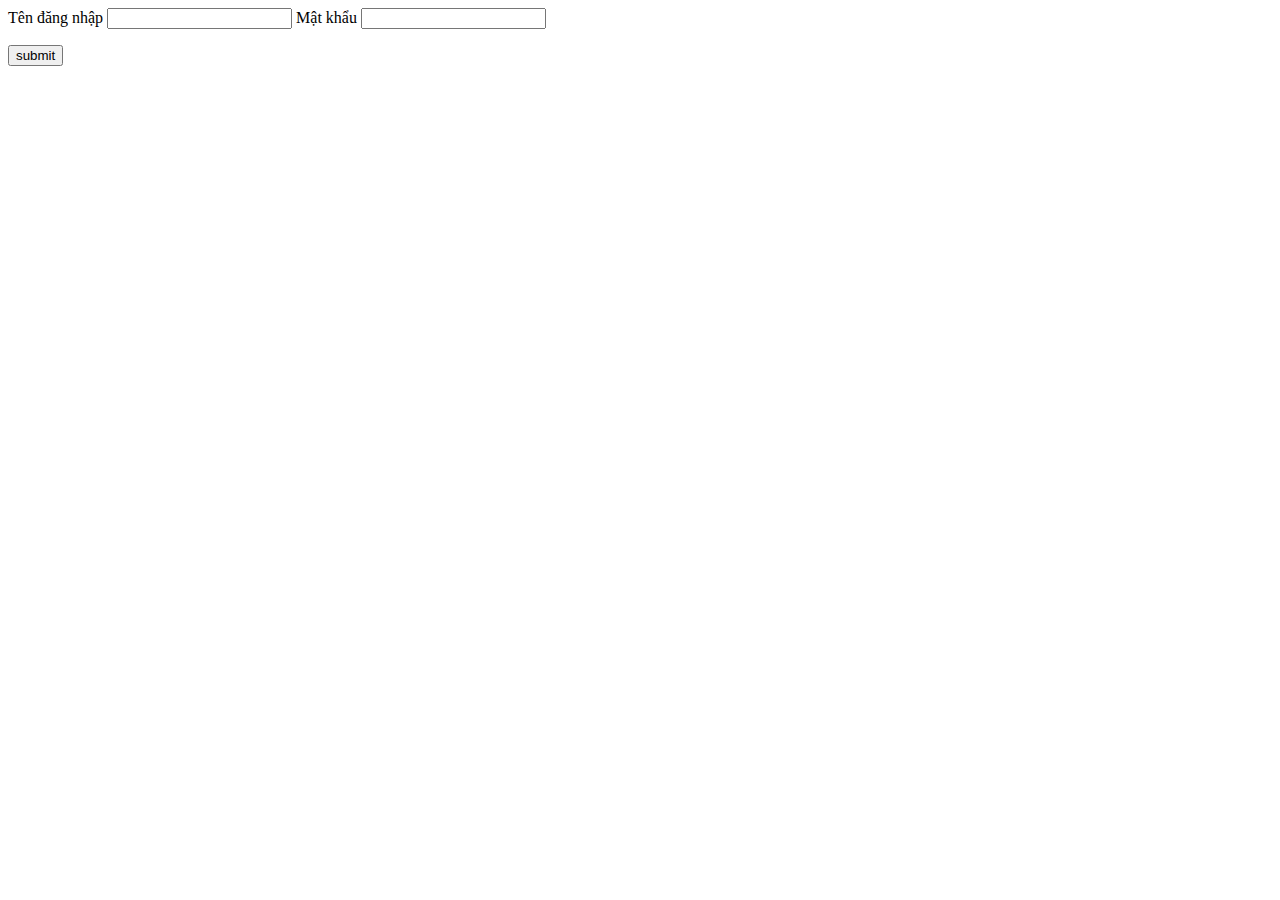
<file: BTVN_Buoi2/src/main/resources/templates/index.html>
<!DOCTYPE html>
<html lang="en" xmlns:th="http://www.thymeleaf.org">
<head>
    <meta charset="UTF-8">
    <title>Log-in</title>
    <link rel="stylesheet" th:href="@{/style.css}">

</head>
<body>
<form class="form-login" th:action="@{/about}"  method="post">
    <label for="user">Tên đăng nhập</label>
    <input type="text" id="user" name="tenTK">
    <label for="passworld">Mật khẩu</label>
    <input type="passworld" id="passworld" name="matKhau">
    <p th:text="${message}" class="message"></p>
    <input type="submit" value="submit" class="sub">
</form>
</body>
</html>
</file>
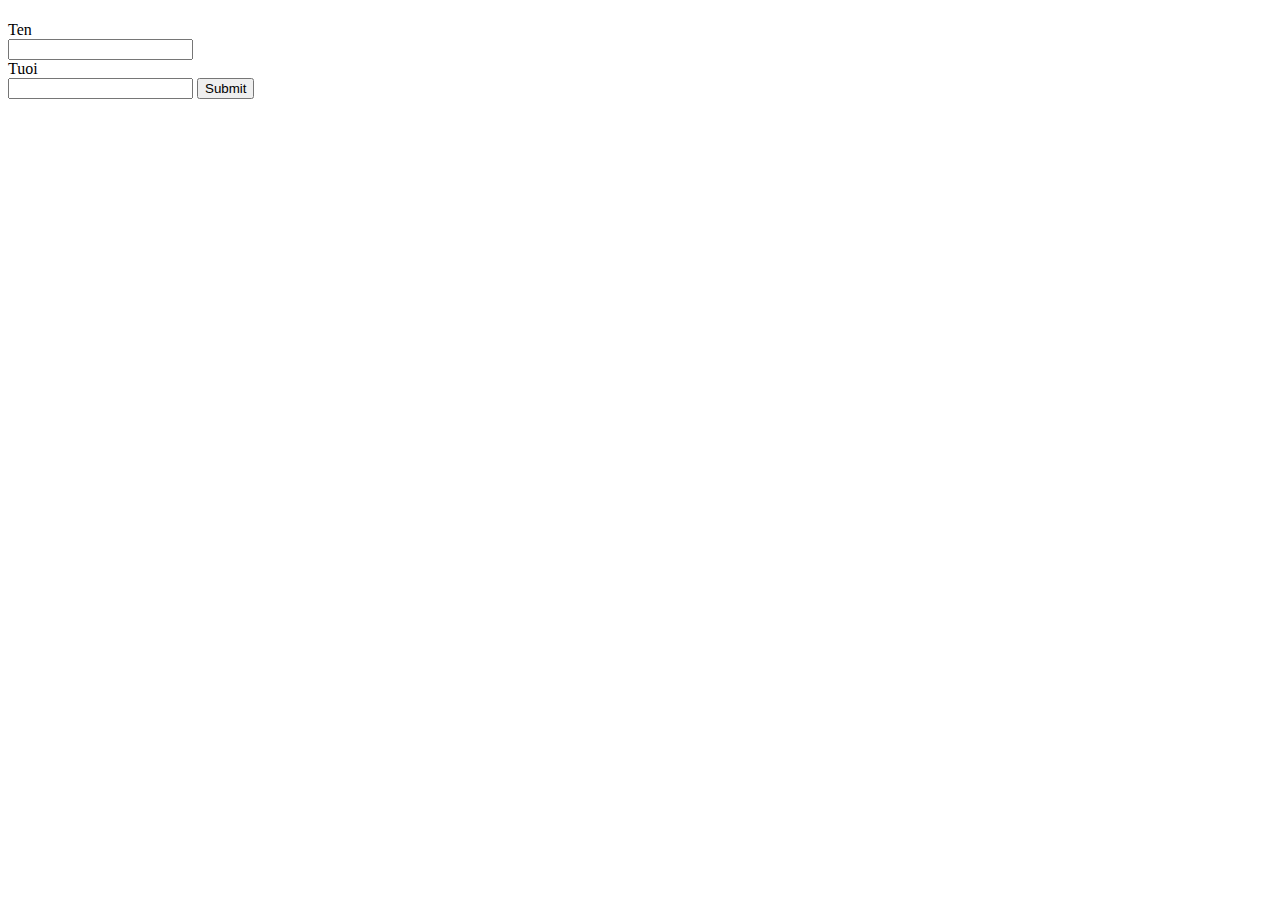
<file: Buoi2/src/main/resources/templates/index.html>
<!DOCTYPE html>
<html lang="en" xmlns:th="http://www.thymeleaf.org">
<head>
    <meta charset="UTF-8">
    <title>yty</title>
</head>
<body>
    <h1 th:text="${string}"></h1>
<!--    <h1 th:text="${bien}"></h1>-->
<!--<div th:object="${student}">-->
<!--    <div th:text="*{msv}"></div>-->
<!--    <div th:text="*{name}"></div>-->
<!--</div>-->
<div th:each="item:${list}">
    <div th:text="*{item.getMsv()}"></div>
    <div th:text="*{item.getName()}"></div>
</div>
<form th:action="@{/about}" method="get">
    <label for="ten">Ten</label><br>
    <input id="ten" name="search" tupe="text"><br>
    <label for="tuoi">Tuoi</label><br>
    <input id="tuoi" name="search1" tupe="text">
    <input name="submit" type="submit">
</form>

<!--<form th:action="@{/test}" method="post">-->
<!--    <input name="msv" tupe="text"><br>-->
<!--    <input name="name" tupe="text"><br>-->
<!--    <input value="submit" type="submit">-->
<!--</form>-->



</body>
</html>
</file>
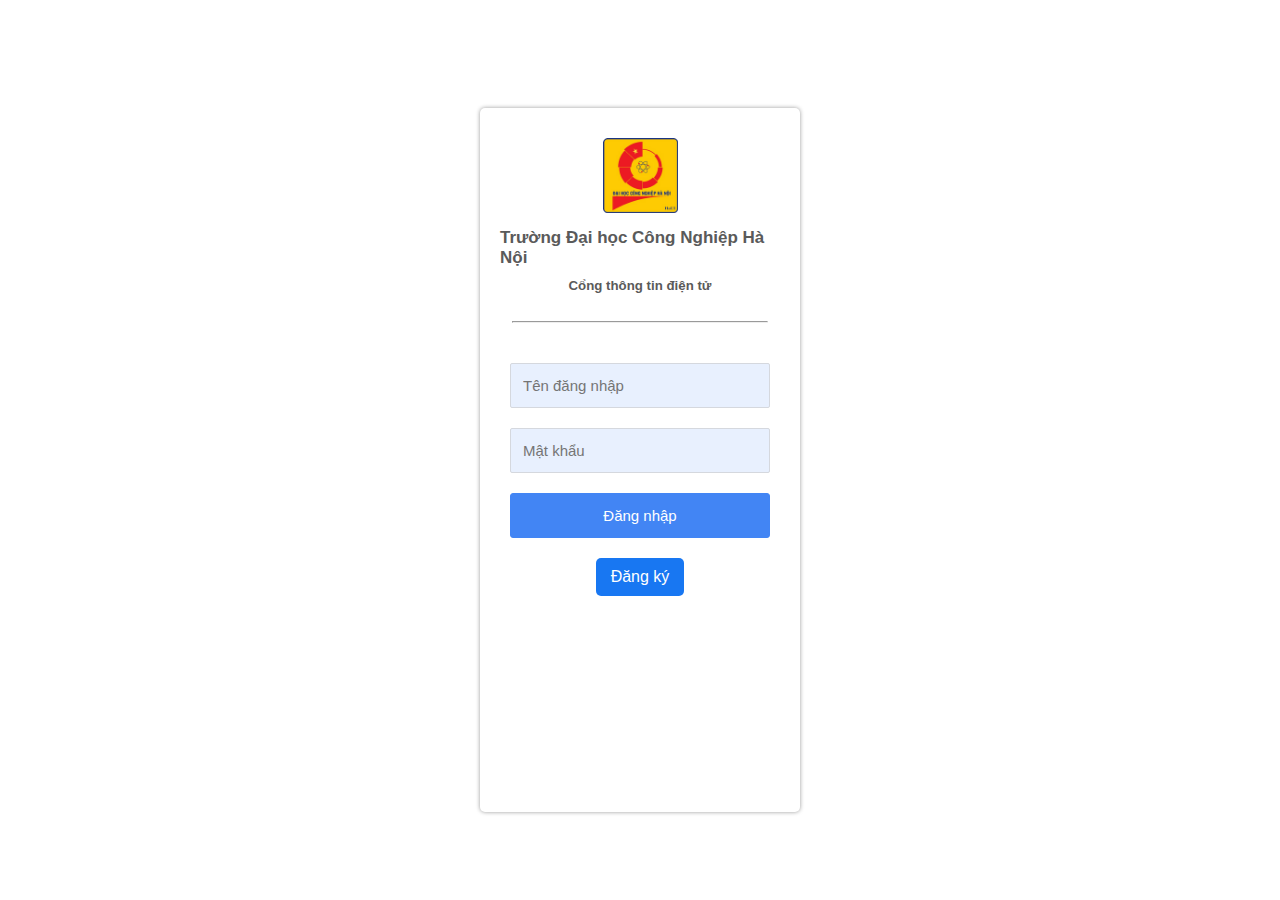
<file: BaiTapBuoi3/src/main/resources/templates/login.html>
<!DOCTYPE html >
<html lang="en" xmlns:th="http://www.thymeleaf.org">
<head>
    <meta charset="UTF-8">
    <title>Title</title>
    <link rel="stylesheet" th:href="@{login.css}">
    <link rel="stylesheet" href="../static/login.css">
</head>
<body>
<div class="container">
    <form action="">
        <div class="form-header">
            <img src="../img/logo-haui-size.png"  th:src="@{https://cdn-01.dhcnhn.vn/img/logo-haui-size.png}" alt="">
            <h4>Trường Đại học Công Nghiệp Hà Nội</h4>
            <h5>Cổng thông tin điện tử</h5>
        </div>
        <hr>
        <div class="form-body">
            <input type="text" placeholder="Tên đăng nhập" name="username">
            <input type="password" placeholder="Mật khẩu" name="password">

<!--            <p th:="${message}"></p>-->
            <input type="submit" value="Đăng nhập" id="btn1">
            <a href="" id="btn2">Đăng ký</a>
        </div>
    </form>
</div>
</body>
</html>
</file>
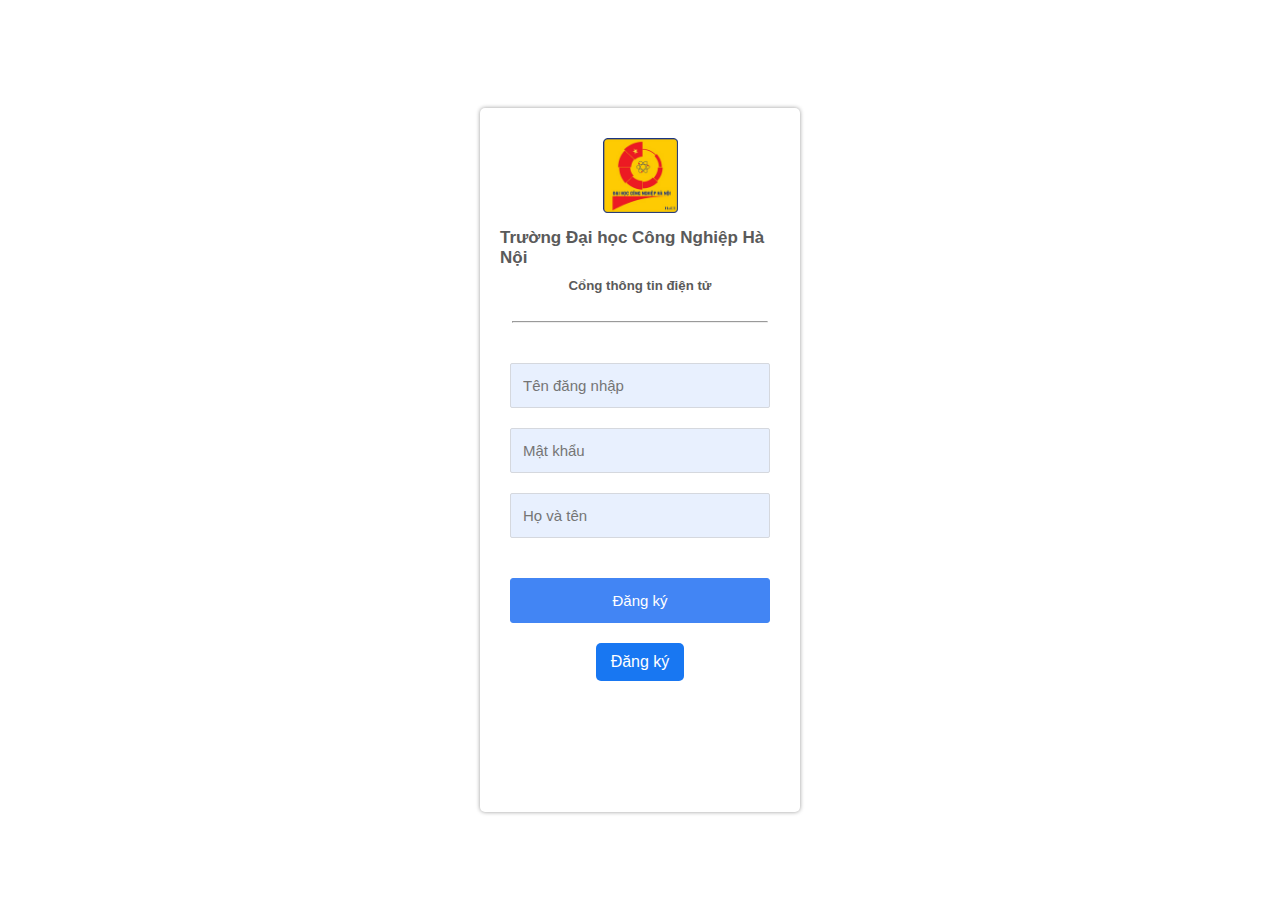
<file: BaiTapBuoi3/src/main/resources/templates/register.html>
<!DOCTYPE html>
<html lang="en" xmlns:th="http://www.thymeleaf.org">
<head>
    <meta charset="UTF-8">
    <title>Title</title>
    <link rel="stylesheet" th:href="@{login.css}">
    <link rel="stylesheet" href="../static/login.css">
</head>
<body>
<div class="container">
    <form th:action="@{/register}" method="post">
        <div class="form-header">
            <img src="../img/logo-haui-size.png"  th:src="@{https://cdn-01.dhcnhn.vn/img/logo-haui-size.png}" alt="">
            <h4>Trường Đại học Công Nghiệp Hà Nội</h4>
            <h5>Cổng thông tin điện tử</h5>
        </div>
        <hr>
        <div class="form-body">
            <input type="text" placeholder="Tên đăng nhập" name="username">
            <input type="password" placeholder="Mật khẩu" name="password">
            <input type="text" placeholder="Họ và tên" name="fullname">
            <p id="mess" th:text="${mess}"></p>
            <input type="submit" value="Đăng ký" id="btn1">
            <a th:href="@{/login}" id="btn2">Đăng ký</a>
        </div>
    </form>
</div>
</body>
</html>
</file>
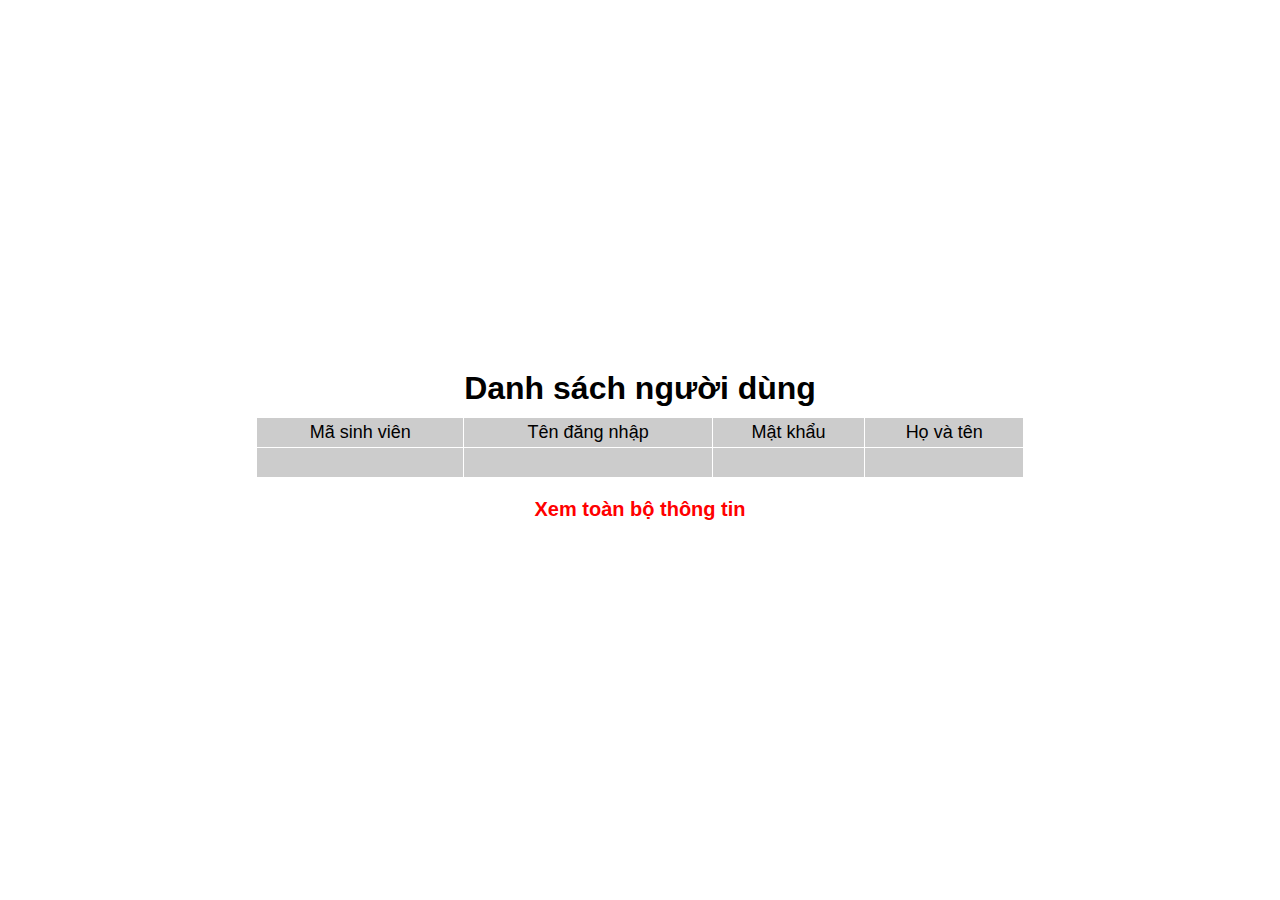
<file: BaiTapBuoi3/src/main/resources/templates/store.html>
<!DOCTYPE html>
<html lang="en" xmlns:th="http://www.thymeleaf.org">
<head>
    <meta charset="UTF-8">
    <title>Title</title>
    <link rel="stylesheet" th:href="@{store.css}">
    <link rel="stylesheet" href="../static/store.css">
</head>
<body>
<div class="container">
    <h1>Danh sách người dùng</h1>
    <table>
        <tr>
            <th>Mã sinh viên</th>
            <th>Tên đăng nhập</th>
            <th>Mật khẩu</th>
            <th>Họ và tên</th>
        </tr>
        <tr th:each="item:${list}">
            <td th:text="*{item.id}"></td>
            <td th:text="*{item.username}"></td>
            <td th:text="*{item.password}"></td>
            <td th:text="*{item.fullname}"></td>
        </tr>
    </table>
    <h4><a th:href="@{/viewAll}">Xem toàn bộ thông tin</a></h4>
</div>
</body>
</html>
</file>
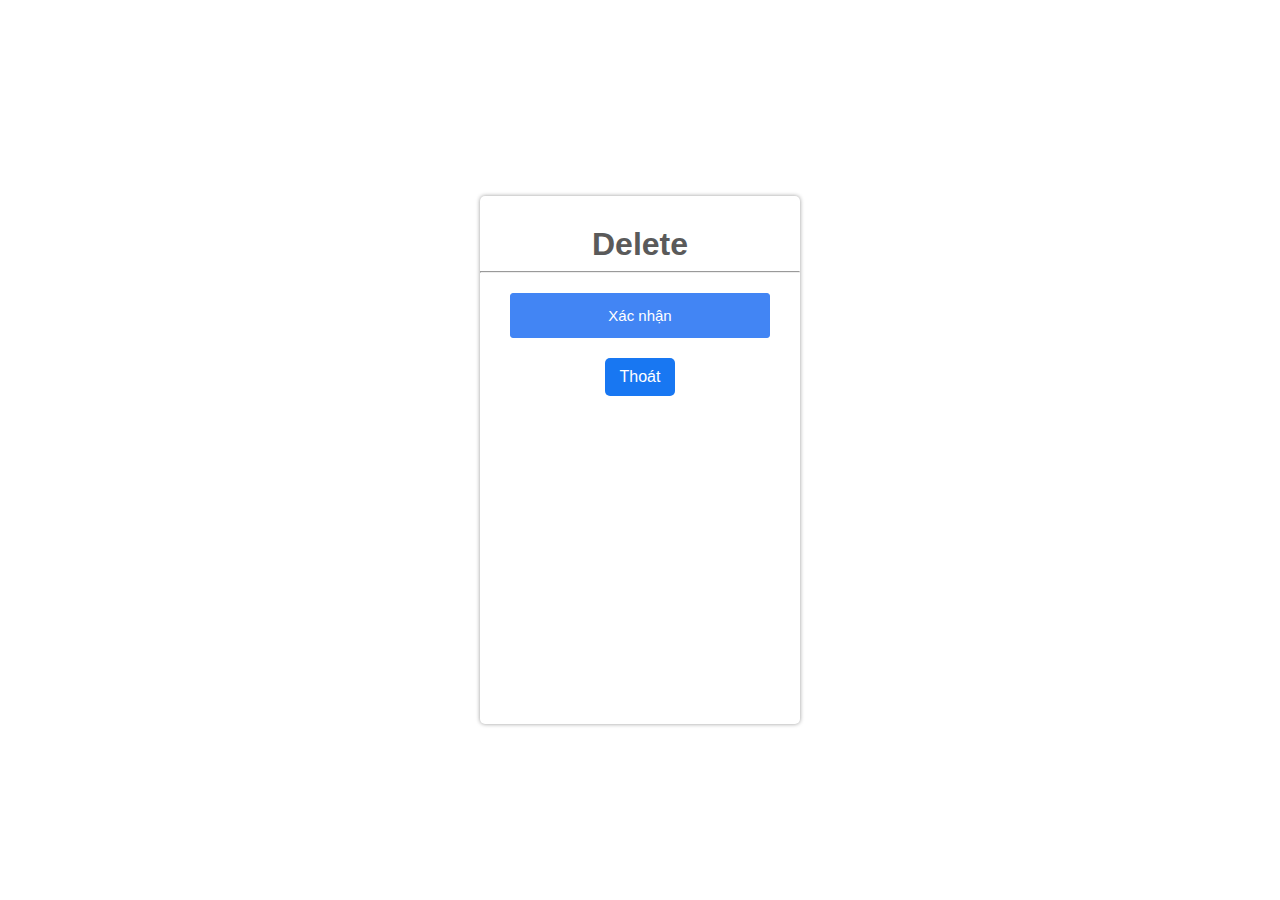
<file: BaiTapBuoi5/src/main/resources/templates/delete.html>
<!DOCTYPE html>
<html lang="en" xmlns:th="http://www.thymeleaf.org">
<head>
    <meta charset="UTF-8">
    <title>Title</title>
    <link rel="stylesheet" th:href="@{login.css}">
    <link rel="stylesheet" href="../static/login.css">

</head>
<body>
<div class="container">
    <form th:action="@{/delete}" >
        <div class="form-header">
            <h1>Delete</h1>
        </div>
        <hr>
        <div class="form-body">
            <input type="hidden"  name="id" th:value="${id}">
            <input type="submit" value="Xác nhận" id="btn1">
            <a th:href="@{/store}" id="btn2">Thoát</a>
        </div>
    </form>
</div>
</body>
</html>
</file>
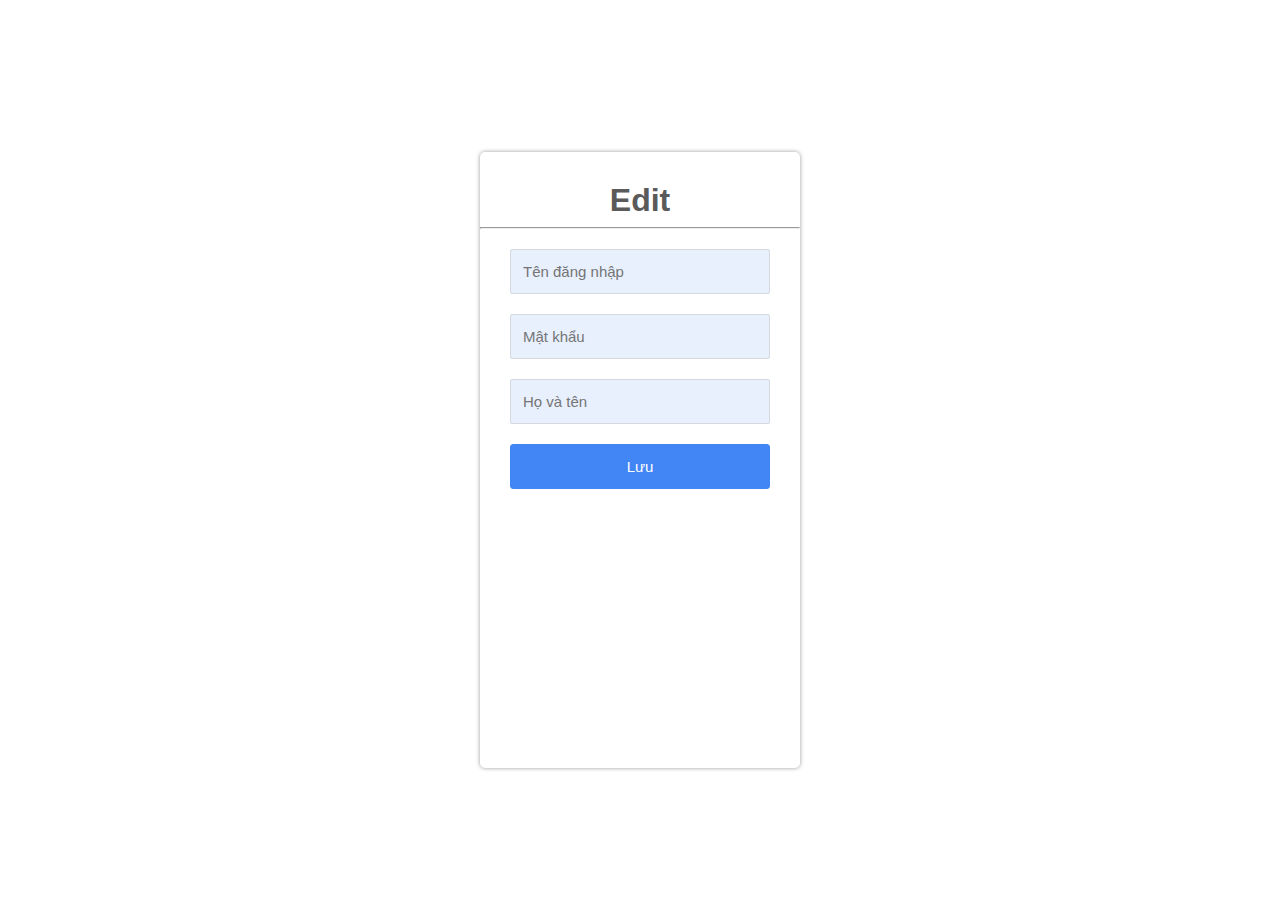
<file: BaiTapBuoi5/src/main/resources/templates/edit.html>
<!DOCTYPE html>
<html lang="en" xmlns:th="http://www.thymeleaf.org">
<head>
    <meta charset="UTF-8">
    <title>Title</title>
    <link rel="stylesheet" th:href="@{login.css}">
    <link rel="stylesheet" href="../static/login.css">

</head>
<body>
<div class="container">
    <form class="form-register" th:action="@{/edit}" method="post"  th:object="${user}">
        <div class="form-header ">
            <h1>Edit</h1>
        </div>
        <hr>
        <div class="form-body">
            <input type="hidden"  name="id" th:value="*{id}">
            <input type="text" placeholder="Tên đăng nhập" name="username" th:value="*{username}">
            <input type="password" placeholder="Mật khẩu" name="password" th:value="*{password}">
            <input type="text" placeholder="Họ và tên" name="fullname" th:value="*{fullname}">
            <input type="hidden"  name="created" th:value="*{created}" >
            <input type="submit" value="Lưu" id="btn1">

        </div>
    </form>
</div>
</body>
</html>
</file>
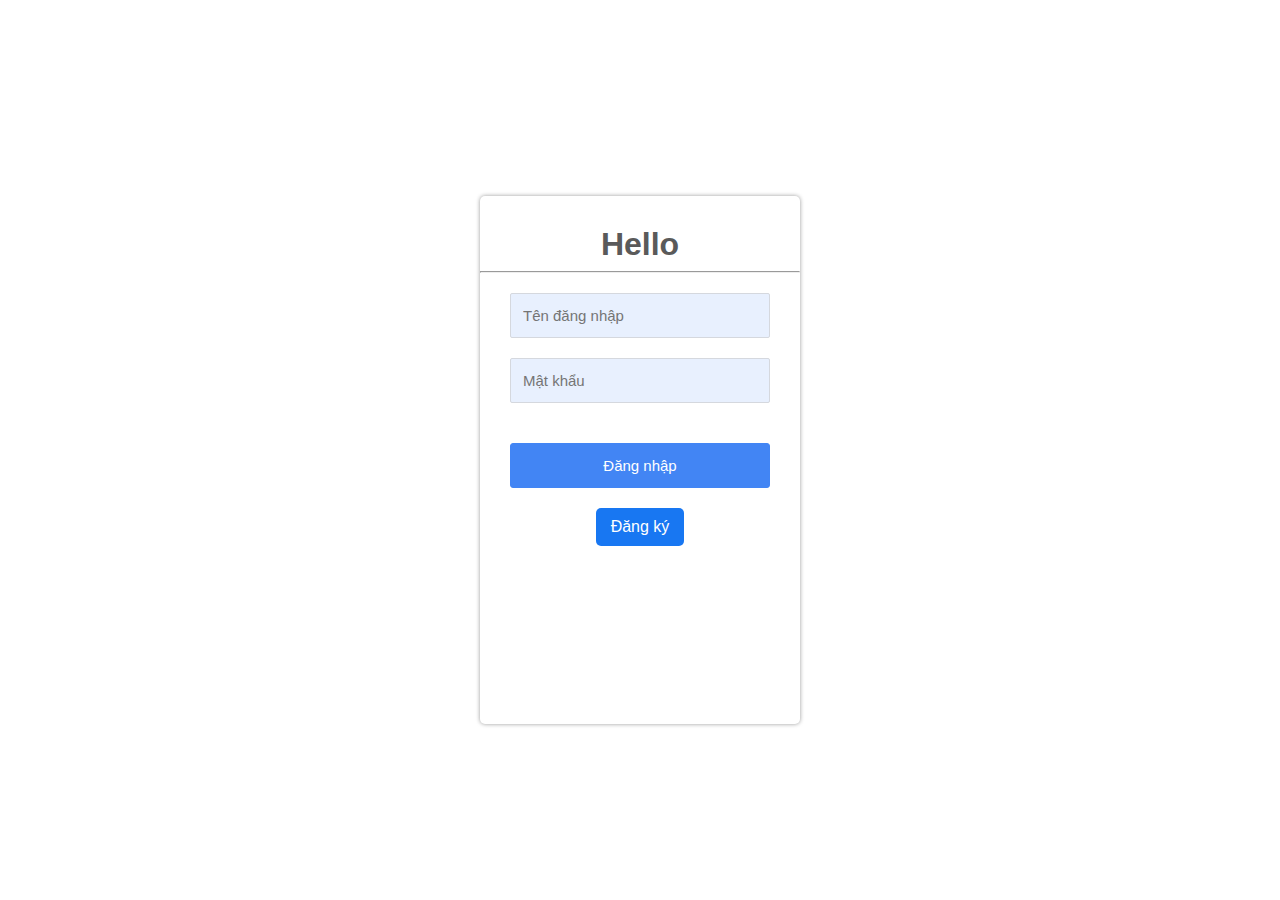
<file: BaiTapBuoi5/src/main/resources/templates/login.html>
<!DOCTYPE html >
<html lang="en" xmlns:th="http://www.thymeleaf.org">
<head>
    <meta charset="UTF-8">
    <title>Title</title>
    <link rel="stylesheet" th:href="@{login.css}">
    <link rel="stylesheet" href="../static/login.css">
</head>
<body>
<div class="container">
    <form th:action="@{/login}" method="post">
        <div class="form-header">
            <h1>Hello</h1>
        </div>
        <hr>
        <div class="form-body">
            <input type="text" placeholder="Tên đăng nhập" name="username">
            <input type="password" placeholder="Mật khẩu" name="password">
            <p class="message" th:text="${message}"></p>
            <input type="submit" value="Đăng nhập" id="btn1">
            <a th:href="@{/register}" id="btn2">Đăng ký</a>

        </div>
    </form>

</div>
</body>
</html>
</file>
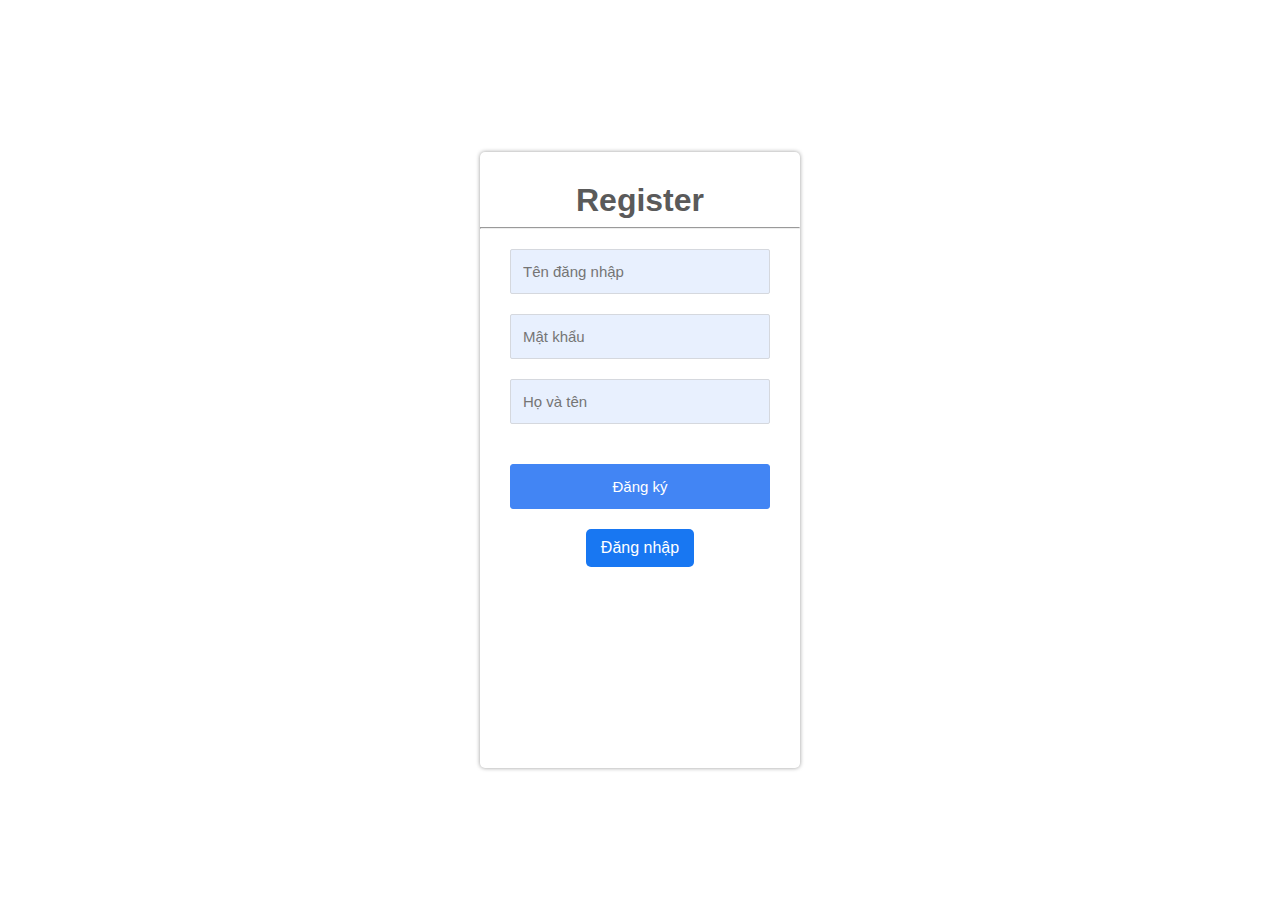
<file: BaiTapBuoi5/src/main/resources/templates/register.html>
<!DOCTYPE html>
<html lang="en" xmlns:th="http://www.thymeleaf.org">
<head>
    <meta charset="UTF-8">
    <title>Title</title>
    <link rel="stylesheet" th:href="@{login.css}">
    <link rel="stylesheet" href="../static/login.css">
</head>
<body>
<div class="container">
    <form class="form-register" th:action="@{/register}" method="post">
        <div class="form-header ">
            <h1>Register</h1>
        </div>
        <hr>
        <div class="form-body">
            <input type="text" placeholder="Tên đăng nhập" name="username">
            <input type="password" placeholder="Mật khẩu" name="password">
            <input type="text" placeholder="Họ và tên" name="fullname">
            <p id="mess" th:text="${message}"></p>
            <input type="submit" value="Đăng ký" id="btn1">
            <a th:href="@{/login}" id="btn2">Đăng nhập</a>
        </div>
    </form>
</div>
</body>
</html>
</file>
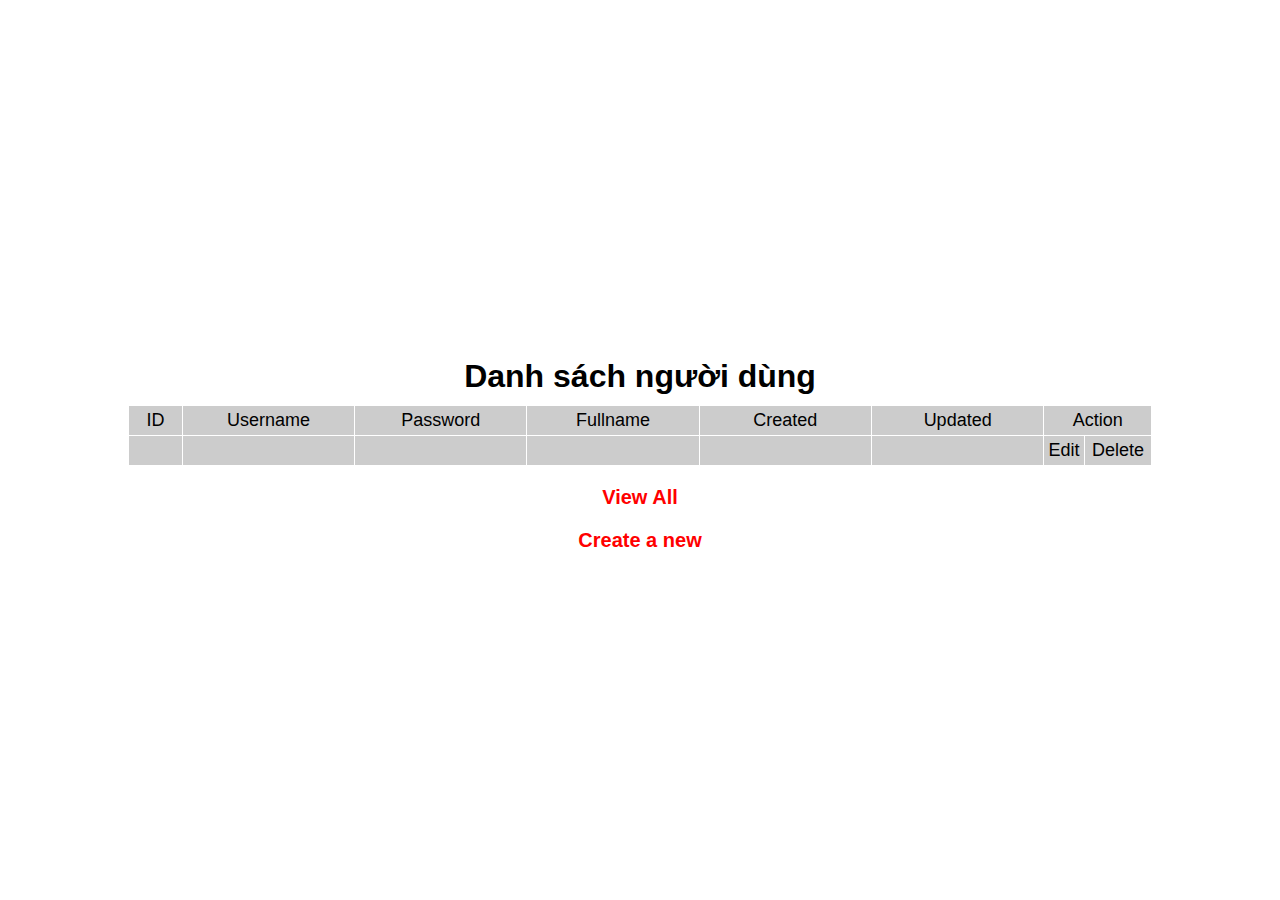
<file: BaiTapBuoi5/src/main/resources/templates/store.html>
<!DOCTYPE html>
<html lang="en" xmlns:th="http://www.thymeleaf.org">
<head>
    <meta charset="UTF-8">
    <title>Title</title>
    <link rel="stylesheet" th:href="@{store.css}">
    <link rel="stylesheet" href="../static/store.css">
</head>
<body>
<div class="container">
    <h1>Danh sách người dùng</h1>
    <table>
        <tr>
            <th id="id"  >ID</th>
            <th id="username" >Username</th>
            <th id="password">Password</th>
            <th id="fullname">Fullname</th>
            <th id="created">Created</th>
            <th id="updated">Updated</th>
            <th id="action" colspan="2">Action</th>
        </tr>
        <tr th:each="item:${list}">
            <td th:text="*{item.id}"></td>
            <td  th:text="*{item.username}"></td>
            <td  th:text="*{item.password}"></td>
            <td  th:text="*{item.fullname}"></td>
            <td th:text="*{item.created}"></td>
            <td th:text="*{item.updated}"></td>
            <td><a th:href="@{/edit/{id}(id=*{item.id})}">Edit</a></td>
            <td><a th:href="@{/delete/{id}(id=*{item.id})}">Delete</a></td>
        </tr>
    </table>
    <h4><a th:href="@{/viewAll}">View All</a></h4>
    <h4><a th:href="@{/register}">Create a new </a></h4>
</div>
</body>
</html>
</file>
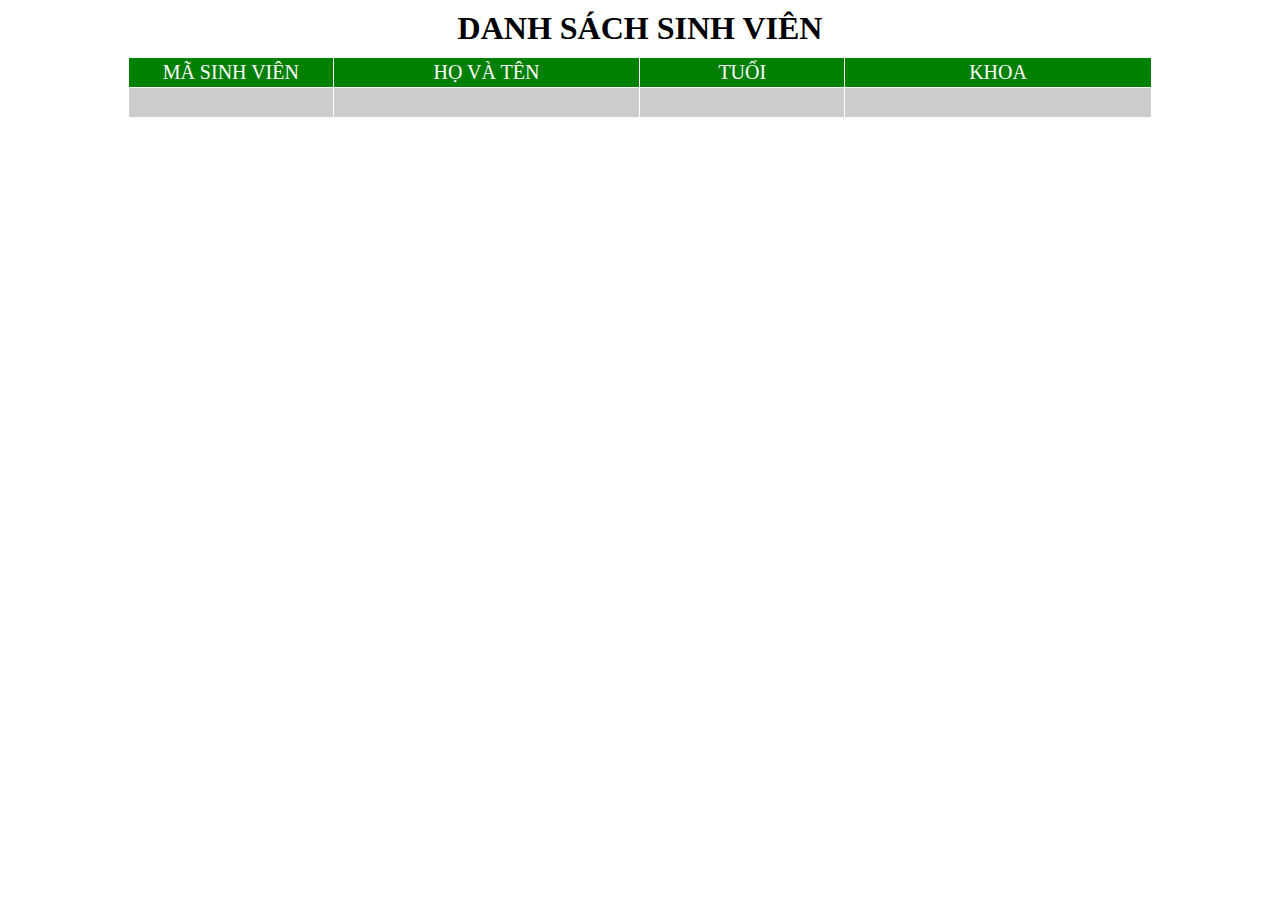
<file: BTVN_Buoi2/src/main/resources/templates/about.html>
<!DOCTYPE html>
<html lang="en" xmlns:th="http://www.thymeleaf.org">
<head>
    <meta charset="UTF-8">
    <title>About</title>
    <link rel="stylesheet" th:href="@{/style1.css}">
    <link rel="stylesheet" href="../static/style1.css">
</head>
<body>
<div class="container">
    <h1> DANH SÁCH SINH VIÊN</h1>
    <table>
        <thead>
        <tr>
            <th id="id">Mã sinh viên</th>
            <th id="name">Họ và tên</th>
            <th id="age">Tuổi</th>
            <th id="department">Khoa</th>
        </tr>
        </thead>
        <tbody>
        <tr th:each="item:${danhsach}">
            <td th:text="*{item.msv}"></td>
            <td th:text="*{item.ten}"></td>
            <td th:text="*{item.tuoi}"></td>
            <td th:text="*{item.khoa}"></td>
        </tr>
        </tbody>
    </table>

</div>
</body>
</html>
</file>
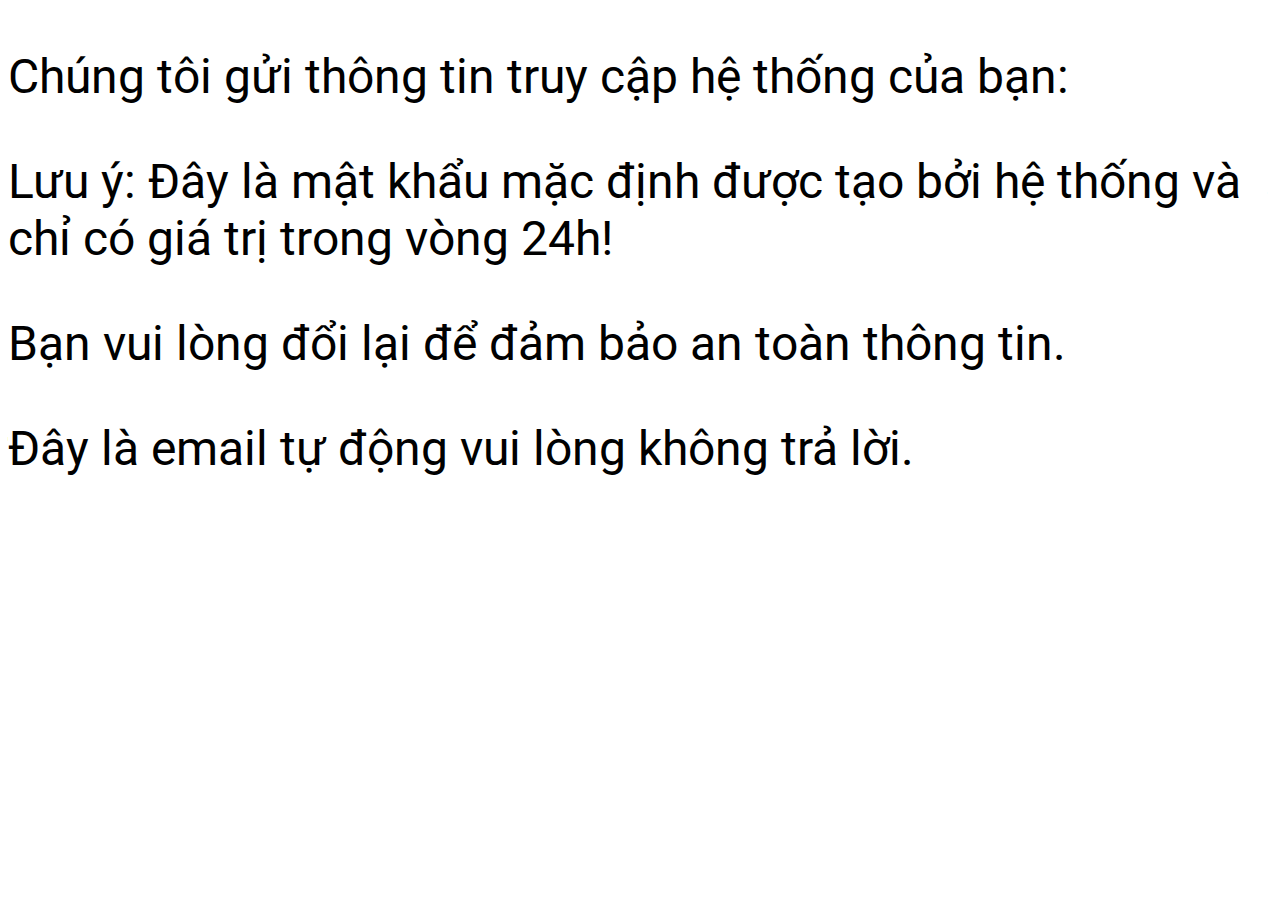
<file: SendMail/src/main/resources/templates/client.html>
<!DOCTYPE html PUBLIC "-//W3C//DTD XHTML 1.0 Transitional//EN"
        "http://www.w3.org/TR/xhtml1/DTD/xhtml1-transitional.dtd">
<html xmlns:th="http://www.thymeleaf.org" xmlns="http://www.w3.org/1999/xhtml">
<head>
    <link href='http://fonts.googleapis.com/css?family=Roboto' rel='stylesheet' type='text/css'/>
    <style>
        body {
            font-family: 'Roboto', sans-serif;
            font-size: 48px;
        }
    </style>
</head>
<body>
<p th:text="${'Xin chào, ' + name}"></p>
<p> Chúng tôi gửi thông tin truy cập hệ thống của bạn: </p>
<p th:text="${'- Tên truy cập: ' + username}"></p>
<p th:text="${'- Mật khẩu truy cập tạm thời: ' + password}"></p>

<p>Lưu ý: Đây là mật khẩu mặc định được tạo bởi hệ thống và chỉ có giá trị trong vòng 24h!</p>
<p>Bạn vui lòng đổi lại để đảm bảo an toàn thông tin. </p>
<p>Đây là email tự động vui lòng không trả lời.</p>
</body>
</html>
</file>
<file: BaiTapBuoi3/src/main/resources/static/login.css>
* {
    margin: 0;
    padding: 0;
    box-sizing: border-box;
    font-family: "Roboto", Arial, sans-serif;
}

.container {
    width: 100%;
    height: 100vh;
    display: flex;
    align-items: center;
    justify-content: center;
    color: #5a5a5a;
    padding-top: 20px;
}

form {
    width: 25%;
    height: 80%;
    background-color: #ffffff;
    box-shadow: 0 0 4px 0 rgba(0, 0, 0, 0.4);
    border-radius: 5px;

}

.form-header {
    display: flex;
    flex-direction: column;
    align-items: center;
    padding: 30px 20px 8px;

}

.form-header img {
    width: 75px;
    height: 75px;
}

.form-header h4 {
    margin-top: 15px;
    margin-bottom: 10px;
    font-size: 17px;
    font-weight: bold;
}
hr{
    width: 80%;
    margin: 20px auto;
}
.form-body {
    display: flex;
    flex-direction: column;
    padding: 20px 30px 15px;
    align-items: center;
}
.form-body input{
    width: 100%;
    height: 45px;
    margin-bottom: 20px;
    padding: 10px 12px;
    font-weight: 200;
    border: 1px solid #d5d8de;
    border-radius: 2px;
    font-size: 15px;
    background-color: rgb(232, 240, 254);
    outline: none;
}
input:focus{
    border-color: #4285f4;
}
#btn1{
    padding: 0 12px;
    font-size: 15px;
    border-radius: 3px;
    font-weight: 500;
    color: #fff;
    background-color: #4285f4;
    border-color: #4285f4;
}
#btn1:hover{
    cursor: pointer;
    background-color: #4c8bf5;
    border-color: #4c8bf5;
}
#btn2{
    text-decoration: none;
    display: block;
    padding: 10px 15px;
    border-radius: 5px;
    background: #1877F2;
    color: white;
}
.message{
    color: red;
    justify-content: flex-start;
    display: block;
    margin: 0 0 20px;
}
#mess{
    color: red;
    justify-content: flex-start;
    display: block;
    margin: 0 0 20px;
}
</file>
<file: BaiTapBuoi3/src/main/resources/static/store.css>
* {
    margin: 0;
    padding: 0;
    box-sizing: border-box;
    font-family: "Roboto", Arial, sans-serif;
}

.container {
    width: 100%;
    height: 100vh;
    display: flex;
    align-items: center;
    justify-content: center;
    flex-direction: column;
}
table{
    border: 1px solid #000;
    border-collapse: collapse;
    width: 60%;
    text-align: center;
}
h1{
    text-align:center;
    margin: 10px;
}
tr, td, th{

    border: 1px solid #fff;
    height: 30px;
    font-weight: 200;
    background-color: #cccccc;
    color: #000;
    font-size: 18px;
    font-weight: 300;
}
h4 a{
    display: block;
    color:red;
    font-size: 20px;
    margin: 20px ;
}
</file>
<file: BaiTapBuoi5/src/main/resources/static/login.css>
* {
    margin: 0;
    padding: 0;
    box-sizing: border-box;
    font-family: "Roboto", Arial, sans-serif;
}

.container {
    width: 100%;
    height: 100vh;
    display: flex;
    align-items: center;
    justify-content: center;
    color: #5a5a5a;
    padding-top: 20px;
}

form,.item {
    width: 25%;
    height: 60%;
    background-color: #ffffff;
    box-shadow: 0 0 4px 0 rgba(0, 0, 0, 0.4);
    border-radius: 5px;
}

.form-register {
    width: 25%;
    height: 70%;
    background-color: #ffffff;
    box-shadow: 0 0 4px 0 rgba(0, 0, 0, 0.4);
    border-radius: 5px;
}

.form-header {
    display: flex;
    flex-direction: column;
    align-items: center;
    padding: 30px 20px 8px;

}

.form-body {
    display: flex;
    flex-direction: column;
    padding: 20px 30px 15px;
    align-items: center;
}

.form-body input {
    width: 100%;
    height: 45px;
    margin-bottom: 20px;
    padding: 10px 12px;
    font-weight: 200;
    border: 1px solid #d5d8de;
    border-radius: 2px;
    font-size: 15px;
    background-color: rgb(232, 240, 254);
    outline: none;
}

input:focus {
    border-color: #4285f4;
}

#btn1 {
    padding: 0 12px;
    font-size: 15px;
    border-radius: 3px;
    font-weight: 500;
    color: #fff;
    background-color: #4285f4;
    border-color: #4285f4;
}

#btn1:hover {
    cursor: pointer;
    background-color: #4c8bf5;
    border-color: #4c8bf5;
}

#btn2 {
    text-decoration: none;
    display: block;
    padding: 10px 15px;
    border-radius: 5px;
    background: #1877F2;
    color: white;
}

.message {
    color: red;
    justify-content: flex-start;
    display: block;
    margin: 0 0 20px;
    font-style: italic;
}

#mess {
    color: red;
    justify-content: flex-start;
    display: block;
    margin: 0 0 20px;
}
</file>
<file: BaiTapBuoi5/src/main/resources/static/store.css>
* {
    margin: 0;
    padding: 0;
    box-sizing: border-box;
    font-family: "Roboto", Arial, sans-serif;
}
a{
    text-decoration: none;
}
.container {
    width: 100%;
    height: 100vh;
    display: flex;
    align-items: center;
    justify-content: center;
    flex-direction: column;
}

table {
    border: 1px solid #000;
    border-collapse: collapse;
    width: 80%;
    text-align: center;
}

h1 {
    text-align: center;
    margin: 10px;
}

tr, td, th {

    border: 1px solid #fff;
    height: 30px;
    font-weight: 200;
    background-color: #cccccc;
    color: #000;
    font-size: 18px;
    font-weight: 300;
}

h4 a {
    display: block;
    color: red;
    font-size: 20px;
    margin: 20px 0 0 0;
}

#id {
    width: 5%;
}

#username, #password, #fullname, #created, #updated {
    width: 16%;
}

#action {
    width: 10%;
}
</file>
<file: BTVN_Buoi2/src/main/resources/static/style1.css>
*{
    margin: 0;
    padding: 0;
    box-sizing: border-box;
}

table{
    border: 1px solid #000;
    border-collapse: collapse;
    width: 100%;
    text-align: center;

}
tr, td, th{
    border: 1px solid #fff;
    height: 30px;
    font-weight: 200;
    background-color: #cccccc;
    color: #000;
    font-size: 18px;
    font-weight: 300;
}
h1{
    text-align:center;
    margin: 10px;
}
th{
    background-color: green;
    color: #fff;
    font-weight: 400;
    font-size: 20px;
    text-transform: uppercase;
}
.container{
    width: 80vw;
    margin: auto;
}
#id{
    width: 20%;
}
#name{
    width: 30%;
}
#age {
    width: 20%;
}
#department{
    width: 30%;
}
</file>
